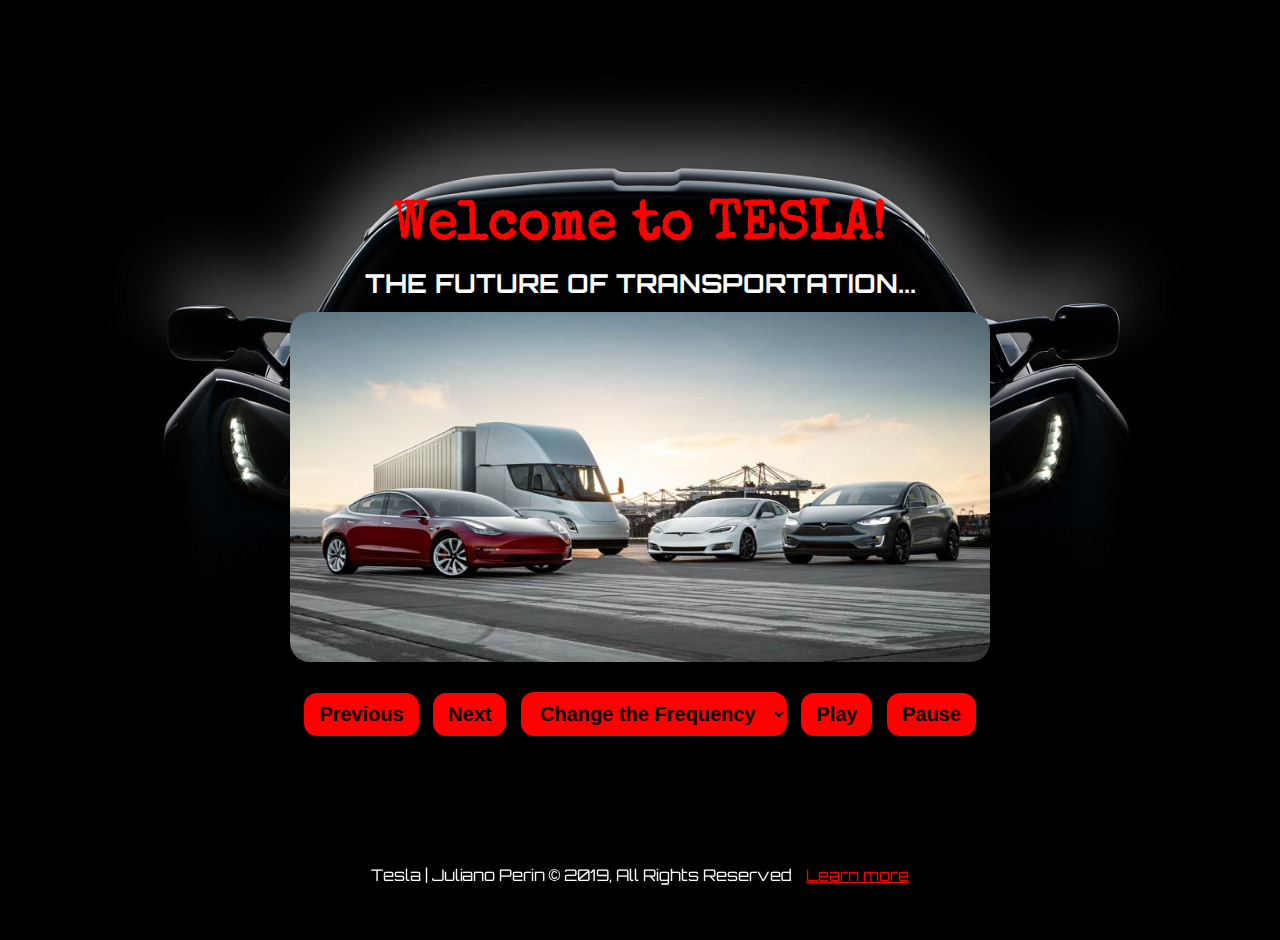
<file: Final_Project.html>
<meta charset="UTF-8">
    <title>Project Juliano_Perin</title>
    <link rel="stylesheet" href="main.css">
    <link href="https://fonts.googleapis.com/css?family=Orbitron|Special+Elite&display=swap" rel="stylesheet">
    <script src="http://html5shiv.googlecode.com/svn/trunk/html5.js"></script>
	<script src="https://code.jquery.com/jquery-3.4.1.min.js"></script>
    <script src="app.js"></script>
</head>

<body>
<section>
    <h1>Welcome to TESLA!</h1>
    <h2 id="caption" >THE FUTURE OF TRANSPORTATION...</h2>
    <img id="slide" src="images/car0.jpg" alt="tesla">
    <div id="slides"> 
        <img src="images/car1.jpg" alt="Model X | SUV">
        <img src="images/car2.jpg" alt="Cyber Truck">
        <img src="images/car3.jpg" alt="Model S">
        <img src="images/car4.jpg" alt="Model X">
        <img src="images/car5.jpg" alt="Cyber Sedan">
        <img src="images/car6.jpg" alt="Pickup Truck">
        <img src="images/car7.jpg" alt="Roadster">
        <img src="images/car8.jpg" alt="ATV">
        <img src="images/car9.jpg" alt="Truck Semi">
    </div>
    
    
    <div id="buttons">
        <input class="btn" type="button" id="prev" value="Previous" onclick=showPrev()>
        <input class="btn" type="button" id="next" value="Next" onclick=showNext()>
        <select class="btn" id="nivel" onchange='changeLevel()'>
            <option>Change the Frequency</option>
            <option value=1>1 seconds</option>
            <option value=2>2 seconds</option>
            <option value=3>3 seconds</option>
            <option value=4>4 seconds</option>
            <option value=5>5 seconds</option>
            <option value=6>6 seconds</option>
            <option value=7>7 seconds</option>
        </select>
        <input class="btn" type="button" id="play" value="Play" onclick=showAuto()>
  	    <input class="btn" type="button" id="pause" value="Pause" onclick=showStop()> 	     	
    </div>
</section>
<footer id="main-footer">
    <p>Tesla | Juliano Perin &copy; 2019, All Rights Reserved <a id="link" href="https://www.tesla.com/" target="_blank">Learn more</a></p>
</footer>
</body>
</html>
</file>
<file: main.css>
body {
    background: url('/images/backg.jpg') no-repeat center center/cover;
    width: 380px;
    height: 350px;
    margin: 0 auto;
    padding: 20px;   
    font-family: 'Quicksand', sans-serif;
    display: flex;
    flex-direction: column;
    align-items: center;
    justify-content: center;
    text-align: center;
    height: 100vh;
    font-family: Verdana, Geneva, Tahoma, sans-serif;
}

h1, h2, ul, p {
	margin: 0;
    padding: 0;
}

h1 {
    font-size: 55px;
    color: red;
    font-family: 'Special Elite', Georgia, cursive;
}

h2 {
	font-size: 26px;
    padding: .5em 0;
    color: white;
    font-family: 'Orbitron', sans-serif, Georgia;
}

img {
    height: 350px;
    width: 700px;
    margin: solid black 2px;
    border-radius: 20px;
}

#slides img {
	display: none;
}

#buttons {
    margin-top: 25px;
	text-align: center;
}


.btn {
    padding: 10px 15px;
    font-size: 20px;
    background: red;
    border-radius: 15px;
    margin: 3px;
    font-weight: bold;
    border: black solid 2px;
}

.btn:hover {
    color: red;
    background:#F4F4F4;
}

#main-footer {
   font-family: 'Orbitron', sans-serif, Georgia;
   position: fixed;
   left: 0;
   bottom: 0;
   width: 100%;
   color: white;
   text-align: center;
   padding-bottom: 15px;
}

#link{
    padding-left: 10px;
    color: red;
    cursor: pointer;
}
#link:hover {
    font-size: 18px;
    font-weight: bold;
}
</file>
